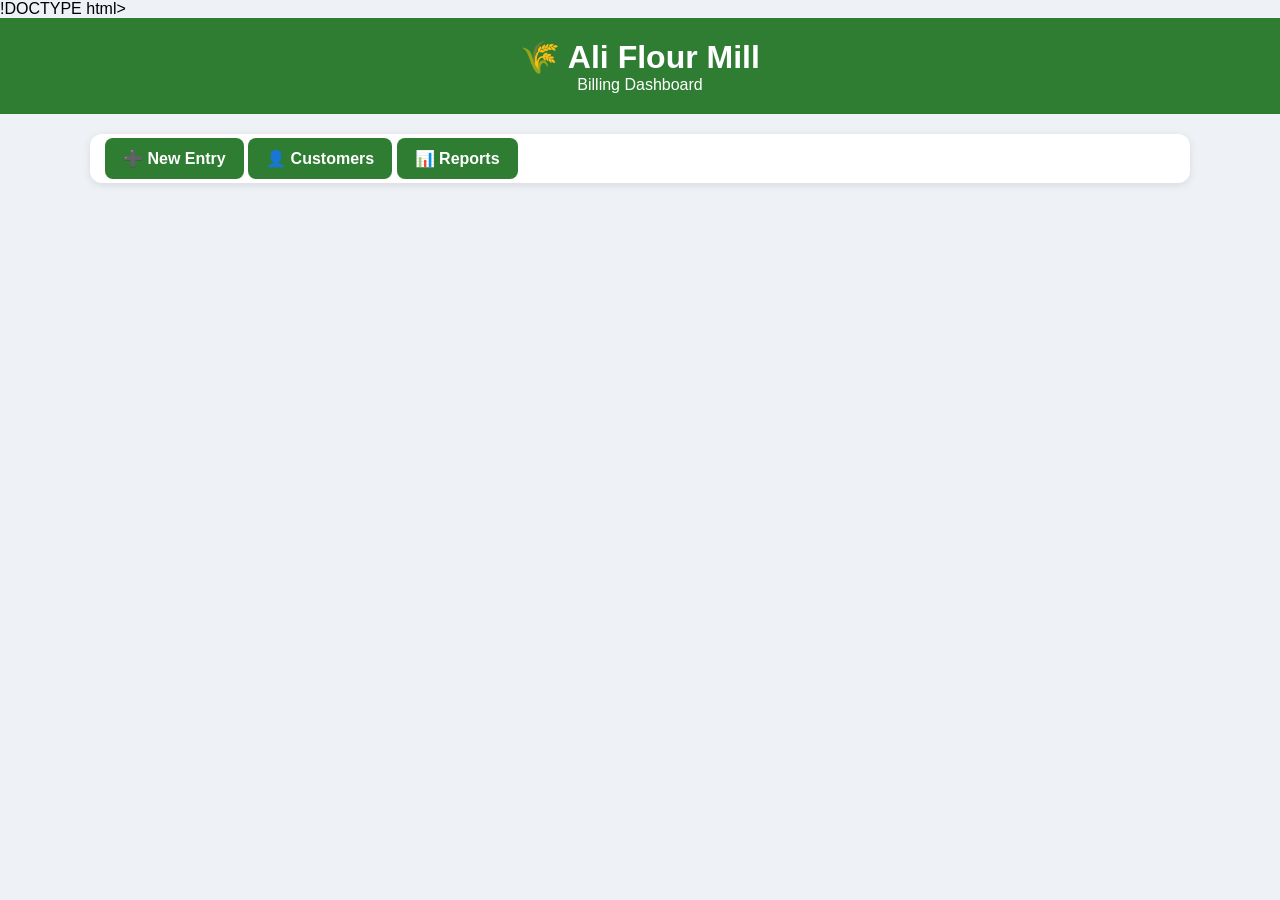
<file: index.html>
!DOCTYPE html>
<html>
<head>
<title>Ali Flour Mill</title>
<link rel="stylesheet" href="style.css">
</head>

<body>

<div class="header">
<h1>🌾 Ali Flour Mill</h1>
<p>Billing Dashboard</p>
</div>

<div class="container">

<div class="card">

<a href="entry.html" class="btn">➕ New Entry</a>
<a href="customers.html" class="btn">👤 Customers</a>
<a href="reports.html" class="btn">📊 Reports</a>

</div>

</div>

<div id="list" class="container"></div>

<script src="script.js"></script>

</body>
</html>
</file>
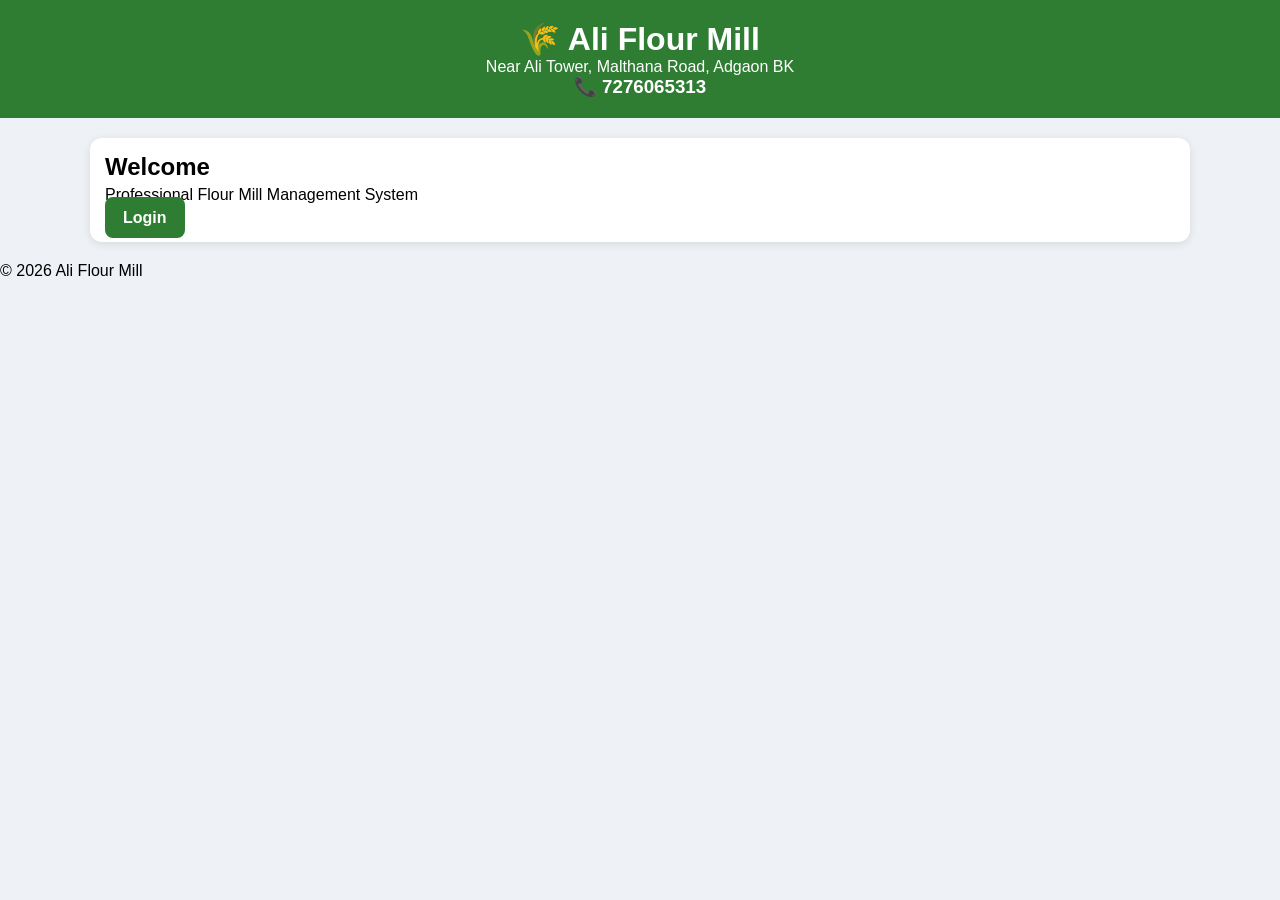
<file: Index.html>
<!DOCTYPE html>
<html lang="en">
<head>
    <meta charset="UTF-8">
    <meta name="viewport" content="width=device-width, initial-scale=1.0">
    <title>Ali Flour Mill</title>

    <link rel="stylesheet" href="style.css">
</head>

<body>

<header class="header">
    <h1>🌾 Ali Flour Mill</h1>
    <p>Near Ali Tower, Malthana Road, Adgaon BK</p>
    <h3>📞 7276065313</h3>
</header>

<div class="container">

    <div class="card">
        <h2>Welcome</h2>

        <p>Professional Flour Mill Management System</p>

        <a href="login.html" class="btn">
            Login
        </a>

    </div>

</div>

<footer>
© 2026 Ali Flour Mill
</footer>

</body>
</html>
</file>
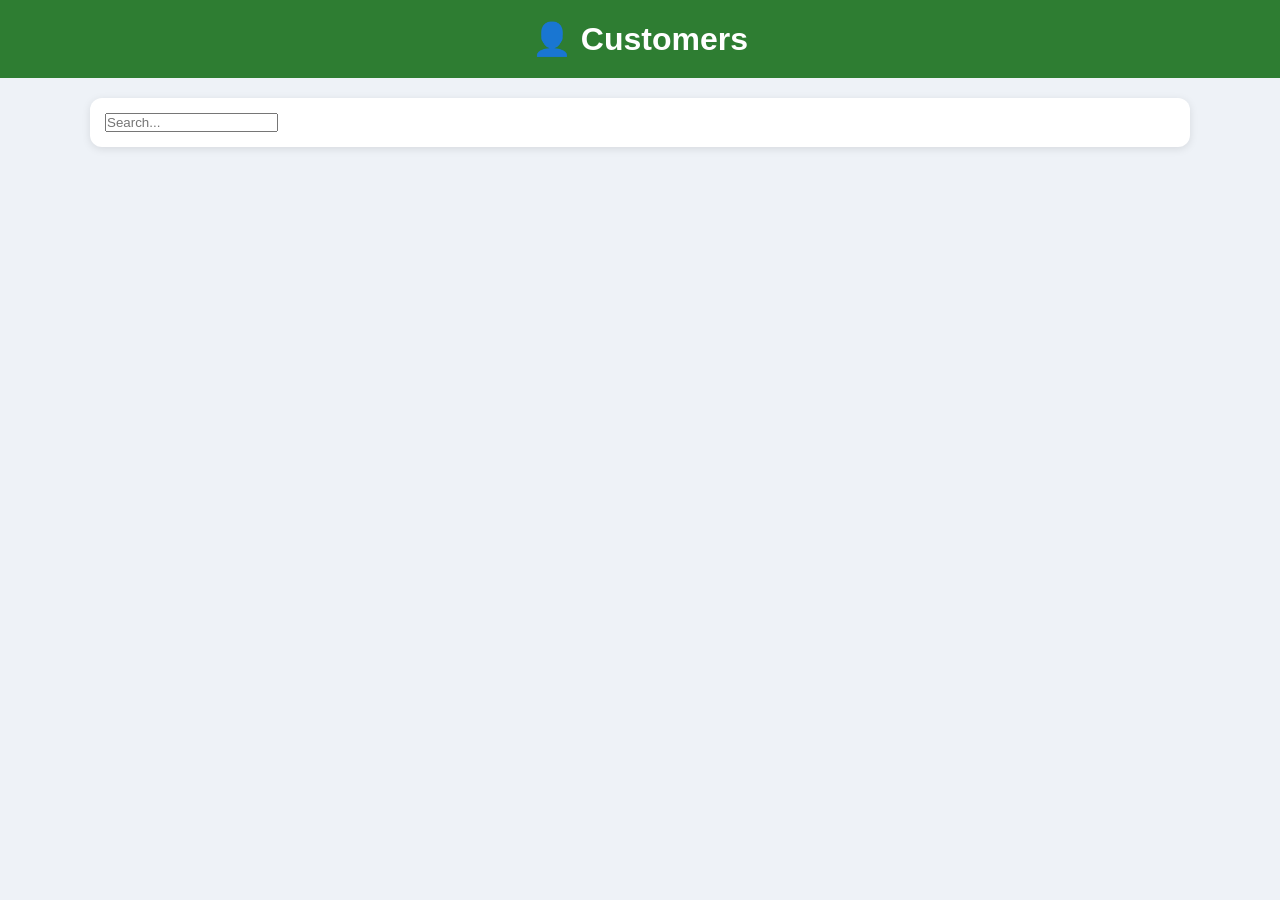
<file: customer.html>
<!DOCTYPE html>
<html>
<head>
<title>Customers</title>
<link rel="stylesheet" href="style.css">
</head>

<body>

<div class="header">
<h1>👤 Customers</h1>
</div>

<div class="container">

<div class="card">

<input type="text" id="search" placeholder="Search..." oninput="searchCustomer()">

</div>

</div>

<div id="list" class="container"></div>

<script src="script.js"></script>

</body>
</html>
</file>
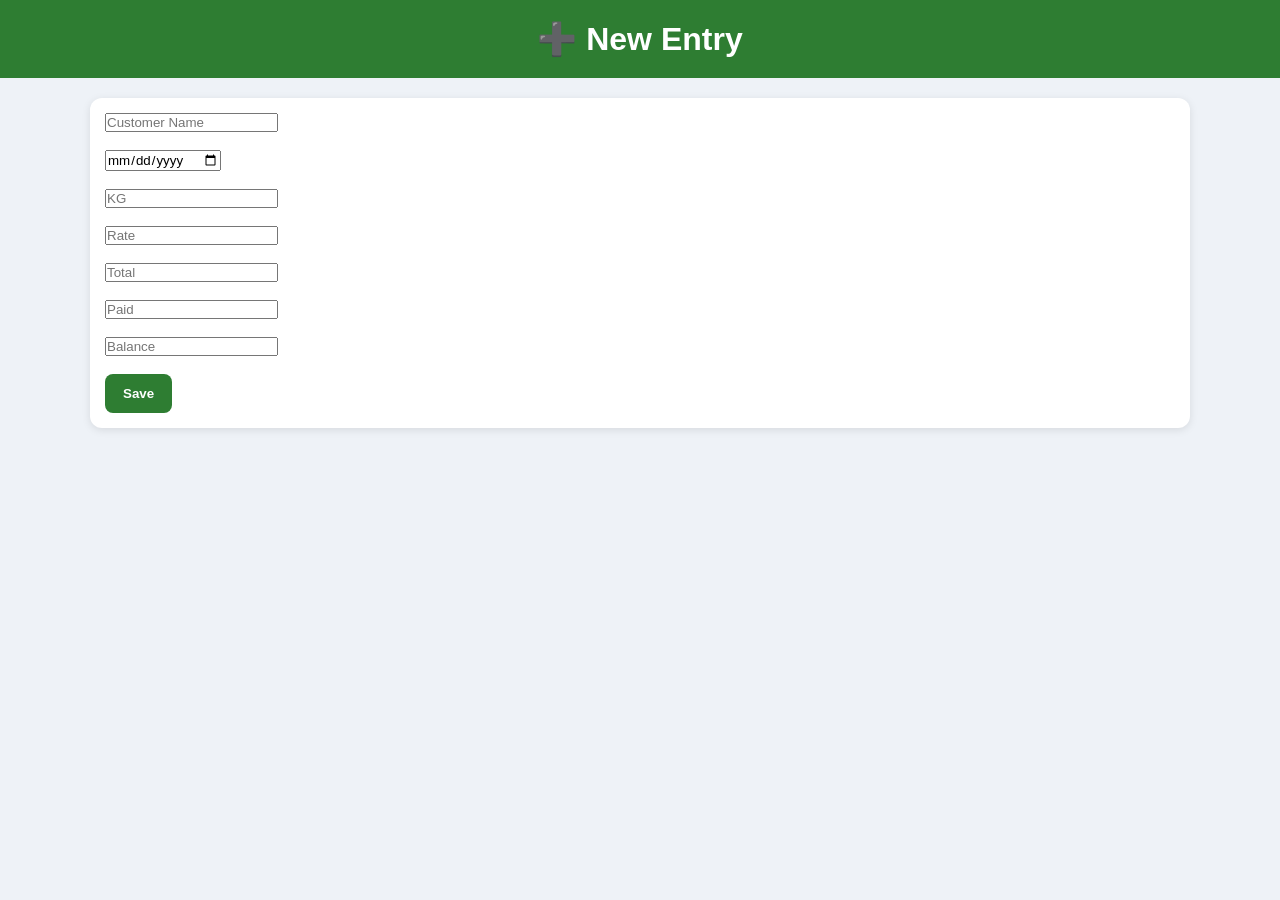
<file: entry.html>
<!DOCTYPE html>
<html>
<head>
<title>Entry</title>
<link rel="stylesheet" href="style.css">
</head>

<body>

<div class="header">
<h1>➕ New Entry</h1>
</div>

<div class="container">

<div class="card">

<input type="text" id="name" placeholder="Customer Name"><br><br>
<input type="date" id="date"><br><br>

<input type="number" id="kg" placeholder="KG" oninput="calculateTotal()"><br><br>
<input type="number" id="rate" placeholder="Rate" oninput="calculateTotal()"><br><br>

<input type="number" id="total" placeholder="Total" readonly><br><br>

<input type="number" id="paid" placeholder="Paid" oninput="calculateBalance()"><br><br>

<input type="number" id="balance" placeholder="Balance" readonly><br><br>

<button class="btn" onclick="saveEntry()">Save</button>

</div>

</div>

<script src="script.js"></script>

</body>
</html>
</file>
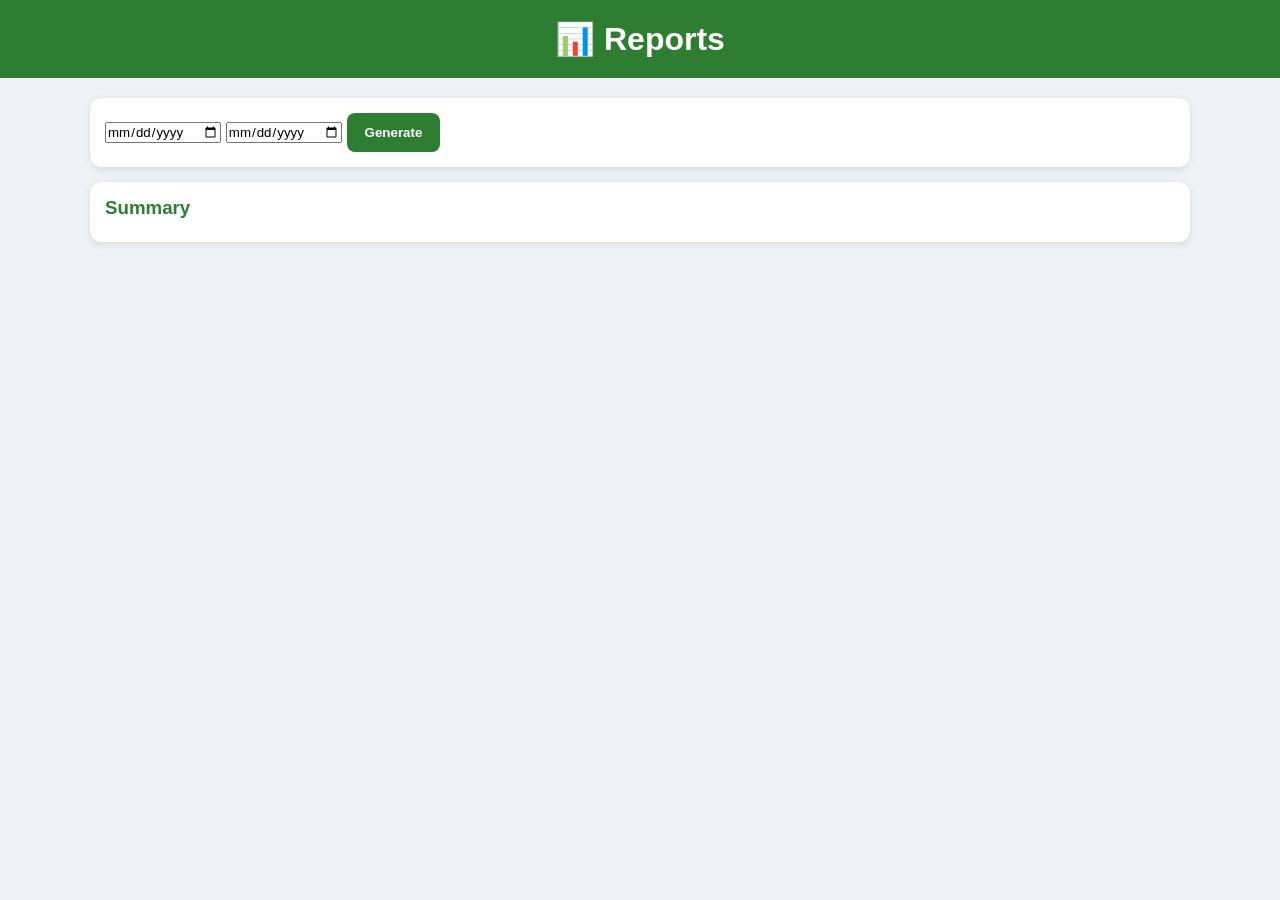
<file: reports.html>
<!DOCTYPE html>
<html>
<head>
<title>Reports</title>
<link rel="stylesheet" href="style.css">
</head>

<body>

<div class="header">
<h1>📊 Reports</h1>
</div>

<div class="container">

<div class="card">

<input type="date" id="fromDate">
<input type="date" id="toDate">

<button class="btn" onclick="generateReport()">Generate</button>

</div>

<div class="card">
<h3 id="summary">Summary</h3>
</div>

</div>

<div id="reportList" class="container"></div>

<script src="script.js"></script>

<script>
function generateReport(){

let customers = JSON.parse(localStorage.getItem("customers")) || [];

let from = document.getElementById("fromDate").value;
let to = document.getElementById("toDate").value;

let kg = 0;
let total = 0;

let list = document.getElementById("reportList");
list.innerHTML = "";

customers.forEach(c=>{
c.records.forEach(r=>{

if((!from || r.date>=from) && (!to || r.date<=to)){

kg += r.kg;
total += r.total;

list.innerHTML += `
<div class="card">
<h3>${c.name}</h3>
<p>${r.date}</p>
<p>KG: ${r.kg}</p>
<p>Total: ₹${r.total}</p>
</div>
`;
}

});
});

document.getElementById("summary").innerHTML =
"Total KG: " + kg + " | Total: ₹" + total;

}
</script>

</body>
</html>
</file>
<file: style.css>
*{
    margin:0;
    padding:0;
    box-sizing:border-box;
    font-family:Arial,sans-serif;
}

body{
    background:#eef2f7;
}

.header{
    background:#2e7d32;
    color:white;
    text-align:center;
    padding:20px;
}

.container{
    width:95%;
    max-width:1100px;
    margin:20px auto;
}

.summary{
    display:grid;
    grid-template-columns:repeat(auto-fit,minmax(150px,1fr));
    gap:15px;
    margin-bottom:20px;
}

.box{
    background:white;
    border-radius:12px;
    padding:20px;
    text-align:center;
    box-shadow:0 3px 10px rgba(0,0,0,.1);
}

.box h3{
    color:#2e7d32;
    font-size:28px;
}

.menu{
    display:flex;
    flex-wrap:wrap;
    gap:10px;
    justify-content:center;
    margin-bottom:20px;
}

.btn{
    background:#2e7d32;
    color:white;
    padding:12px 18px;
    text-decoration:none;
    border:none;
    border-radius:8px;
    cursor:pointer;
    font-weight:bold;
}

.btn:hover{
    background:#256428;
}

.search{
    margin-bottom:20px;
}

.search input{
    width:100%;
    padding:12px;
    border-radius:8px;
    border:1px solid #ccc;
    font-size:16px;
}

.card{
    background:white;
    border-radius:12px;
    padding:15px;
    margin-bottom:15px;
    box-shadow:0 2px 8px rgba(0,0,0,.1);
}

.card h3{
    color:#2e7d32;
    margin-bottom:8px;
}

.card p{
    margin:5px 0;
}
</file>
